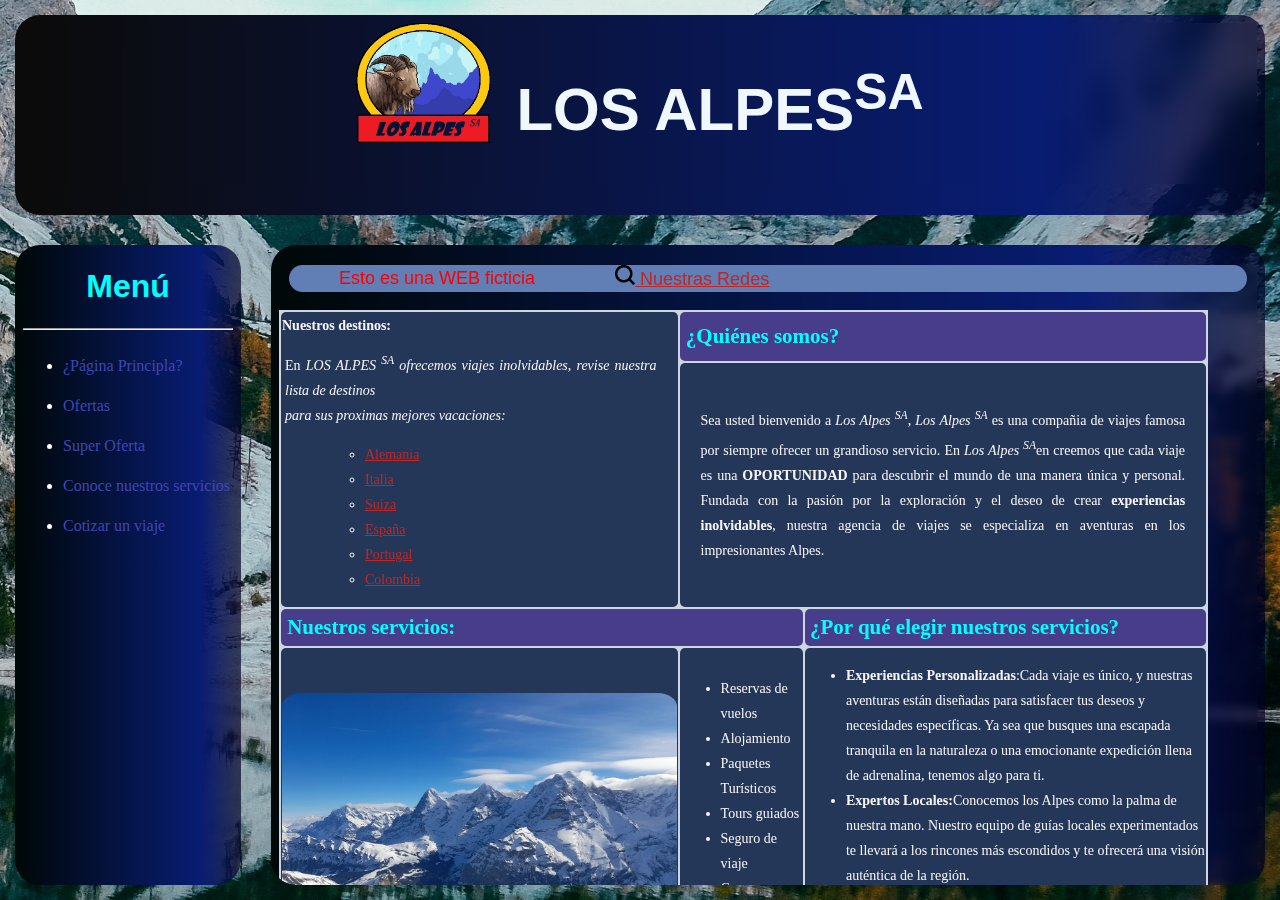
<file: index.html>
<!DOCTYPE html>
<html lang="es">
<head>
    <title>LOS ALPES</title>
    <link rel="stylesheet" href="Styles/style.css">
</head>
<body>
    <div class="Contenedor">
        <div class="Encabezado">
            <iframe src="FRAMES/Encabezado.html" class="seccion" style="overflow: hidden;"></iframe>
        </div>
        <div class="Menu">
            <iframe src="FRAMES/Menu.html" class="seccion"  id="Menu"style="overflow: hidden;"></iframe>
        </div>
        <div class="Cuerpo">
            <iframe src="FRAMES/Cuerpo.html" id="Cuerpo" class="seccion"></iframe>
        </div>
</body>
</html>
</file>
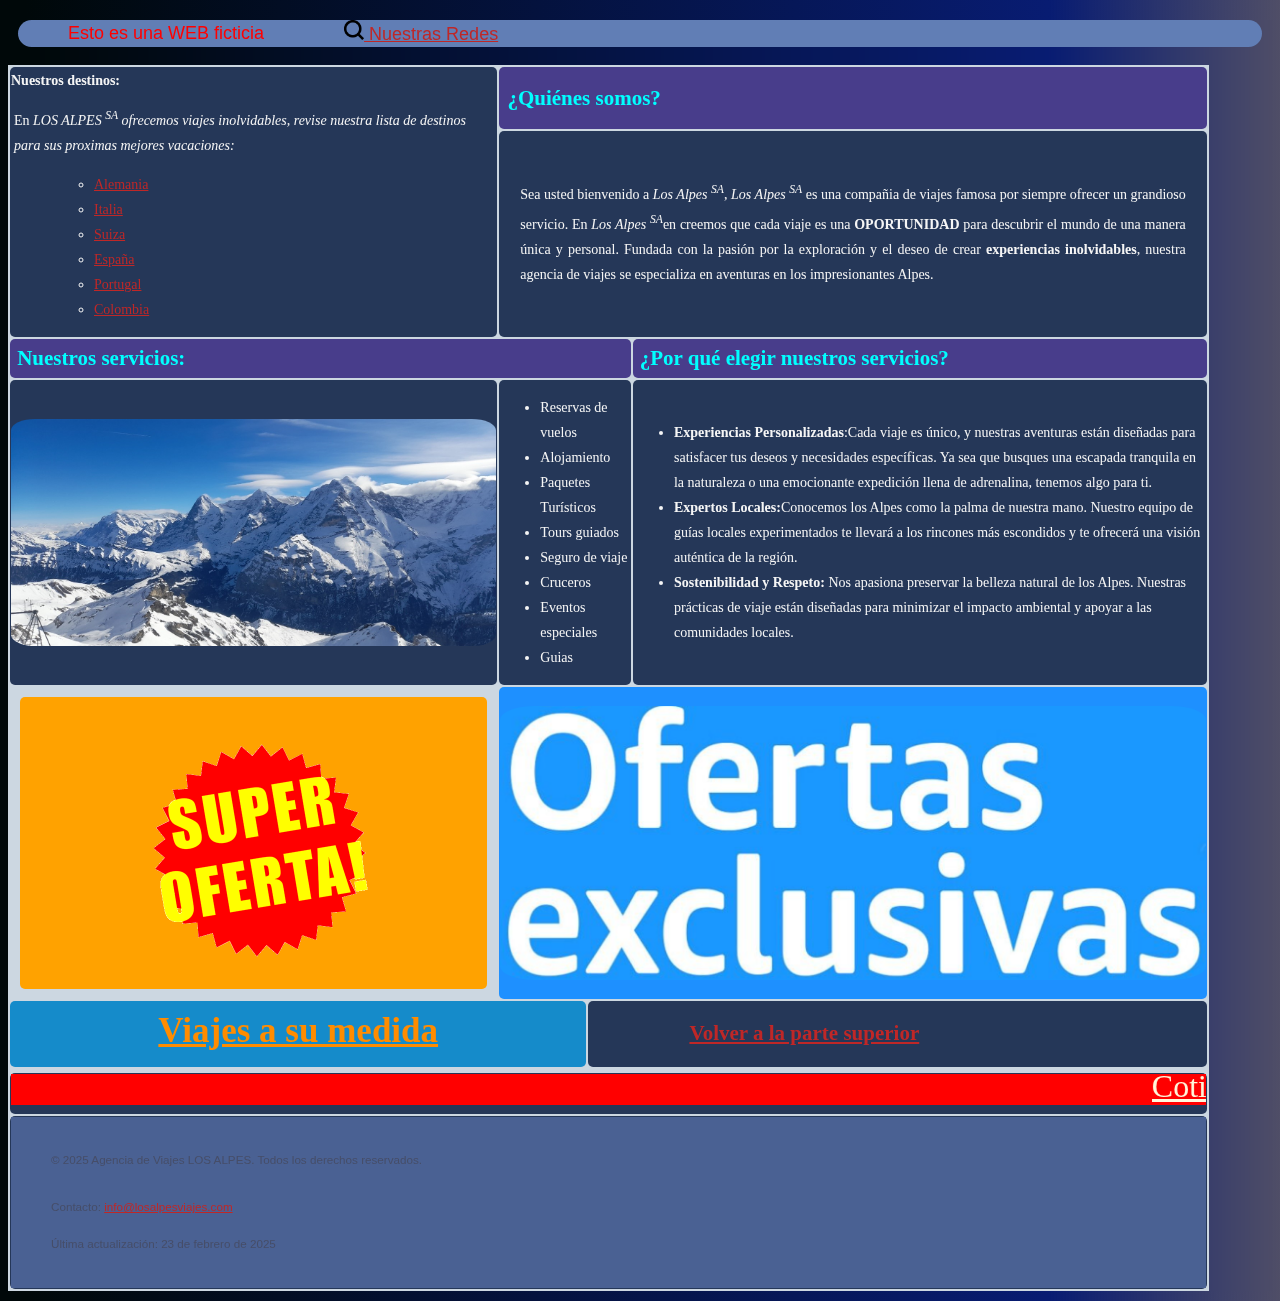
<file: FRAMES/Cuerpo.html>
<!DOCTYPE html>
<html lang="en">
<head>
    <title>cuerpo</title>
    <title>Cuerpo</title>
    <link rel="stylesheet" href="../Styles/cuerpo.css">
</head>
<body>
    <div id="Bar">
        <ul>
            <li style="color:red; text-decoration: double;">Esto es una WEB ficticia</li>
            <li><a href="https://www.youtube.com/watch?v=dQw4w9WgXcQ" syle="text-decoration=none;"><img src="../IMG/Lupa.png" height="20px"> Nuestras Redes</a></li>
        </ul>
    </div> 
    </th>
    </table>
    <table>
    <tr>
    <td rowspan="2">
        <h2style="margin-left: 3px;><b>Nuestros destinos:</b></h2>
        <p  style="margin-left: 3px;">En <i>LOS ALPES <SUP>SA</SUP> ofrecemos viajes inolvidables, revise nuestra lista de destinos <br>
            para sus proximas mejores vacaciones:</i>
        </p>
        <ul style="margin-left: 3px;">
            
            <ul>
            <li><a href="https://www.bing.com/ck/a?!&&p=77b4a9b94c9de6c309579919fcd71ada80607d833e1440b76c889574c6929ba4JmltdHM9MTc0MDE4MjQwMA&ptn=3&ver=2&hsh=4&fclid=22979101-e809-64db-0b6b-8435e96a6595&psq=Alemania&u=a1aHR0cHM6Ly92aWFqZXMubmF0aW9uYWxnZW9ncmFwaGljLmNvbS5lcy9wL2FsZW1hbmlh&ntb=1" >Alemania</a></li>
            <li><a href="https://www.bing.com/ck/a?!&&p=0423c2b4db40d2db19d46a8bf47ae6443fe5eaffc485e295690fe64a15f2a55dJmltdHM9MTc0MDE4MjQwMA&ptn=3&ver=2&hsh=4&fclid=22979101-e809-64db-0b6b-8435e96a6595&psq=italia&u=a1aHR0cHM6Ly90aXBzcGFyYXR1dmlhamUuY29tL2x1Z2FyZXMtdHVyaXN0aWNvcy1kZS1pdGFsaWEv&ntb=1">Italia</a></li>
            <li><a href="https://paisescon.com/suiza/">Suiza</a></li>
            <li><a href="https://www.bing.com/ck/a?!&&p=549c1a21914dd64f725e86328c74d21a33780e1fef21819a529b3da6ae433000JmltdHM9MTc0MDE4MjQwMA&ptn=3&ver=2&hsh=4&fclid=22979101-e809-64db-0b6b-8435e96a6595&psq=espa%c3%b1a&u=a1aHR0cHM6Ly9lc3BhbmF4ZGVzY3VicmlyLmNvbS8&ntb=1">España</a></li>
            <li> <a href="https://viajes.nationalgeographic.com.es/p/portugal">Portugal</a></li>
            <li> <a href="https://www.onvacation.com/co/medios-de-pago-autorizados/">Colombia</a></li>
        </ul>
    </td>
    <td class="Encabezado" colspan="4">
        <H2>¿Quiénes somos?</H2> 
    </td>
    </tr>
    <td colspan="4">
        
        <p>Sea usted bienvenido a <i>Los Alpes <sup>SA</sup></i>, <i>Los Alpes <sup>SA</sup></i> es una compañia de viajes famosa
            por siempre ofrecer un grandioso servicio. En <i>Los Alpes <sup>SA</sup></i>en  creemos que cada viaje es
            una <b>OPORTUNIDAD</b> para descubrir el mundo de una manera única y personal. Fundada con la pasión por la exploración y 
            el deseo de crear <b>experiencias inolvidables</b>, nuestra agencia de viajes se especializa en aventuras en los impresionantes Alpes.
            </p>
    </td>
    <tr>
    <td class="Encabezado" colspan="4"><h2>Nuestros servicios:</h2></td>
    <td class="Encabezado" colspan="1"><h2>¿Por qué elegir nuestros servicios?</h2></td>
    </tr>
    <tr>
    <td>
    <img src="../IMG/image.png" alt="Nuestros destinos" class="CeldaImagen">
    </td>
    <td colspan="3">
        <ul>
            <li>Reservas de vuelos</li>
            <li>Alojamiento</li>
            <li>Paquetes Turísticos</li>
            <li>Tours guiados</li>
            <li>Seguro de viaje</li>
            <li>Cruceros</li>
            <li>Eventos especiales</li>
            <li>Guias</li>
        </ul>
    </td>
    <td>
        <ul>
            <li><b>Experiencias Personalizadas</b>:Cada viaje es único, y nuestras aventuras están diseñadas para satisfacer
                tus deseos y necesidades específicas. Ya sea que busques una escapada tranquila en la naturaleza o una emocionante 
                expedición llena de adrenalina, tenemos algo para ti.
            </li>
            <li><b>Expertos Locales:</b>Conocemos los Alpes como la palma de nuestra mano. Nuestro equipo de guías locales experimentados
            te llevará a los rincones más escondidos y te ofrecerá una visión auténtica de la región.</li>
            <li><b>Sostenibilidad y Respeto:</b> Nos apasiona preservar la belleza natural de los Alpes. Nuestras 
            prácticas de viaje están diseñadas para minimizar el impacto ambiental y apoyar a las comunidades locales.</li>
        </ul>
    </td>
    </tr>
    <tr>
    <td style="background-color: rgb(255, 162, 0);" class="oferta"><h3><a href="../subpaginas/SuperOferta.html">
        <img src="../IMG/Super.gif" height="250px"></a></h3>
    </td>
    <td colspan="4" rowspan="1" style="background-color:dodgerblue">
        <h3><a href="../subpaginas/Ofertas.html"><img src="../IMG/Ofertas.png" class="CeldaImagen" alt="Ofertas!!!"></a></h3>
    </td>
    </tr>
    <tr>
    <td  colspan="3" class="ligas"><h3><a href="../subpaginas/Tours Guiados.html">Viajes a su medida</a></h3></td>
    <td colspan="2"><h2><a href="#Arriba"  style="margin-left: 100px;">Volver a la parte superior</a></h2>
        <a name="Abajo"></a>
    </td>
    </tr>
    <tr class="relleno"><td></td><td></td><td></td><td></td><td></td></tr>
    <tr>
    <td colspan="5">

            <MARQUEE ALIGN="RIGHT"
        BGCOLOR="#FF0000"
        HEIGHT="20%"
        WIDTH="100%">
        <a href="../subpaginas/Tablas.html" style="font-size: xx-large; color: cornsilk;">Cotizar nuestros servicios</a>
        </MARQUEE>
        
    </td>
    </tr>
    <tr><td colspan="5">
    <small><div class="Pie">
    <p>&copy; 2025 Agencia de Viajes LOS ALPES. Todos los derechos reservados.</p>
    <hr>
    <p>Contacto: <a href="AlpinoDivino:info@losalpesviajes.com">info@losalpesviajes.com</a></p>
    <p>Última actualización: 23 de febrero de 2025</p>
    </div></small>
    </td></tr>
    </table>
</body>
</html>
</file>
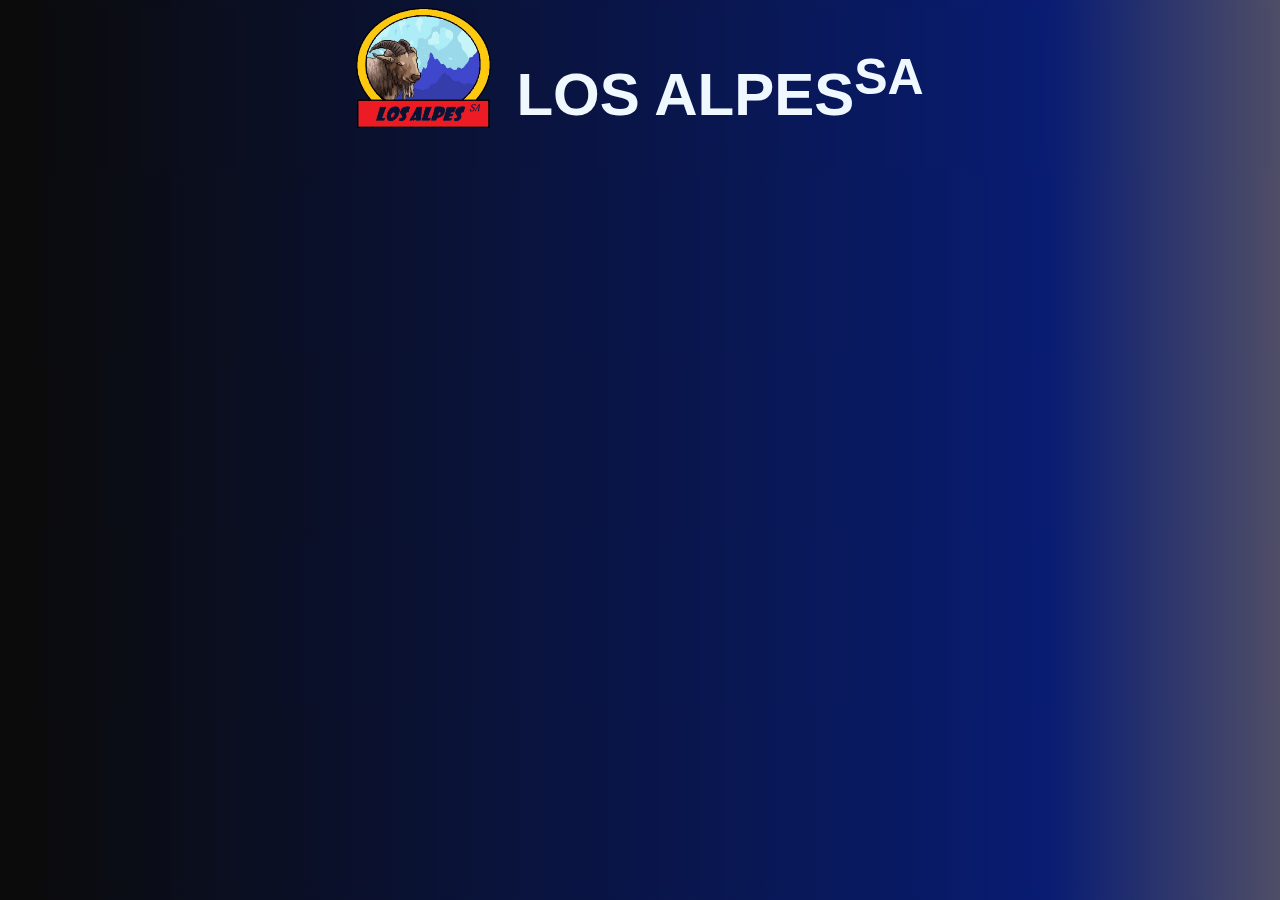
<file: FRAMES/Encabezado.html>
<!DOCTYPE html>
<html lang="es">
<head>
    <title>Encabezado</title>
    <link rel="stylesheet" href="../Styles/encabezado.css">
</head>
<body>
    <img src="../IMG/Logo.png" class="Logo" height="120px"><h1>LOS ALPES<sup>SA</sup></h1>
</body>
</html>
</file>
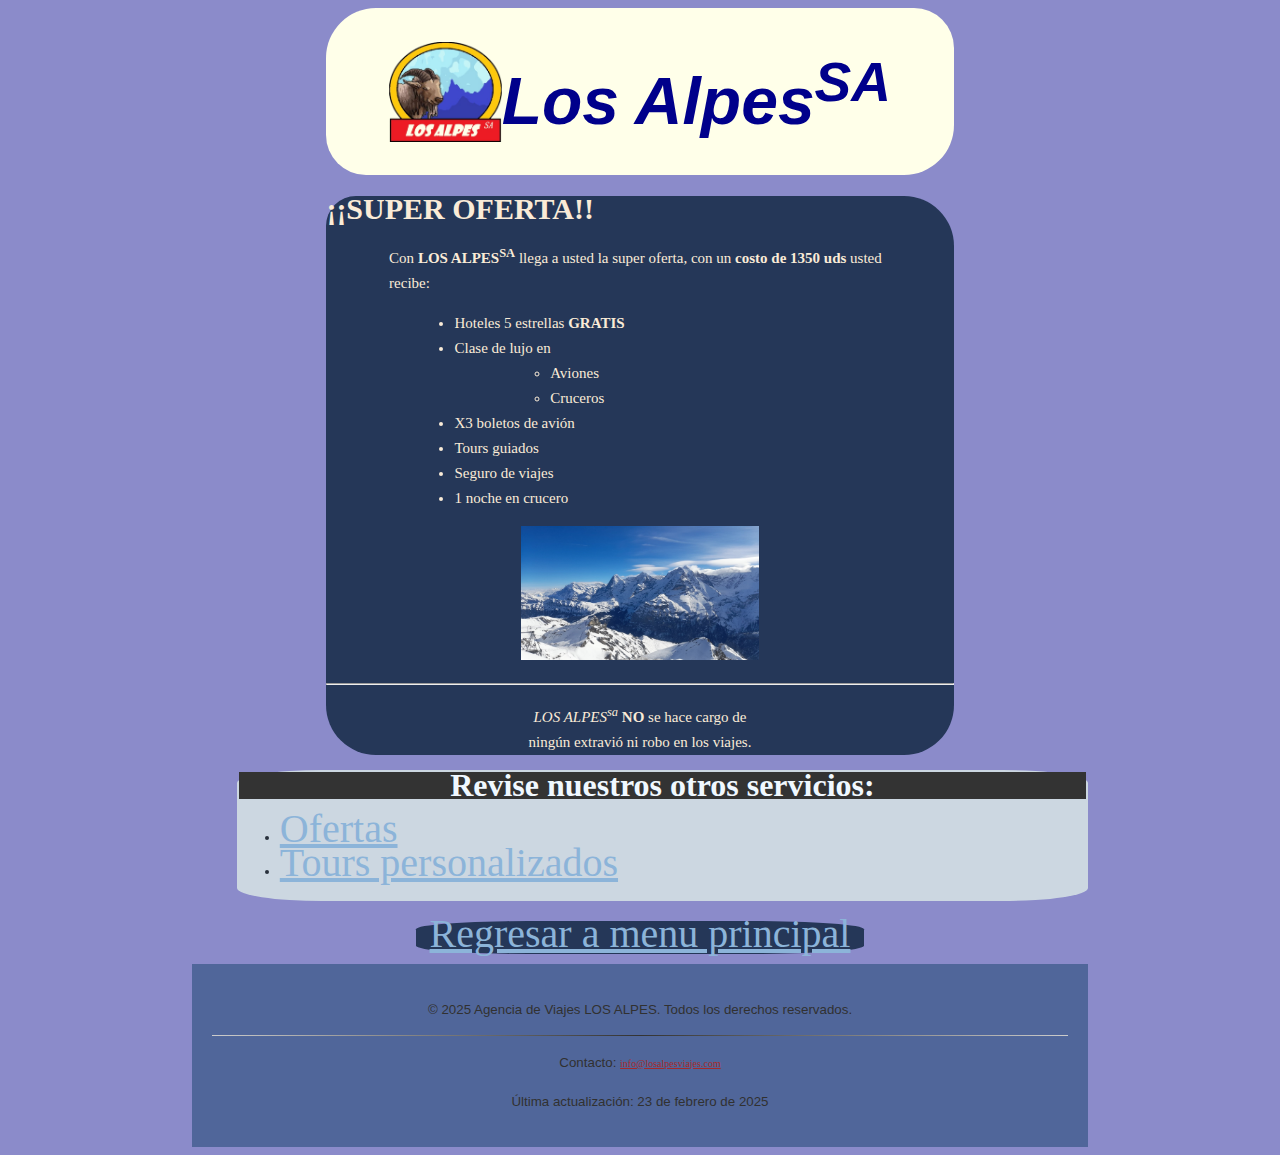
<file: subpaginas/SuperOferta.html>
<!DOCTYPE html>
<head>
    <title>Nuestrapágina</title>
    <Link rel="stylesheet" href="../Styles/style2.css">
</head>
<body>
    <div id="title">
        <img src="../IMG/Logo.png" height="100 px"><h1><i>Los Alpes<sup>SA</sup></i></h1>
    </div>
    <article>
        <h1>¡¡SUPER OFERTA!!</h1>
        <p>
            Con <b>LOS ALPES<sup>SA</sup></b> llega a usted la super oferta, con un <b>costo de 1350 uds</b> usted recibe:
        </p>
            <ul>
                <li>Hoteles  5 estrellas <b>GRATIS</b></li>
                <li>Clase de lujo en <ul><li>Aviones</li><li>Cruceros</li></ul></li>
                <li>X3 boletos de avión</li>
                <li>Tours guiados</li>
                <li>Seguro de viajes</li>
                <li>1 noche en crucero</li>
            </ul>
            <figure style="text-align: center;">
                <img src="../IMG/image.png" usemap="#MapaAlpes" height="134px" alt="Mapa de los Alpes">
            </figure>
            <hr>
            <div id="Leyenda">
                <center>
                    <blockquote>
                        <I>LOS ALPES<SUP>sa</SUP></I> <B>NO</B> se hace cargo de <br>
                        ningún extravió ni robo en los viajes.<br>
                    </blockquote>
                </center>
            </div>
    </article>
    <table>
        <th style="width: 100%;">Revise nuestros otros servicios:</th>
        <tr>
            <td>
                <ul>
                   <li><a href="Ofertas.html">Ofertas</a></li>
                   <li><a href="Tours Guiados.html">Tours personalizados</a></li>
                </ul>
            </td>
        </tr>
    </table>
    <div id="regreso">
    <center><a href="../FRAMES/Cuerpo.html" alt="Regresar">Regresar a menu principal</a></center> 
    </div>
    <small><div class="Pie">
        <p>&copy; 2025 Agencia de Viajes LOS ALPES. Todos los derechos reservados.</p>
        <hr>
        <p>Contacto: <a href="AlpinoDivino:info@losalpesviajes.com" style="color:brown; font-size: 10px;">info@losalpesviajes.com</a></p>
        <p>Última actualización: 23 de febrero de 2025</p>
    </div></small>
</body>
</file>
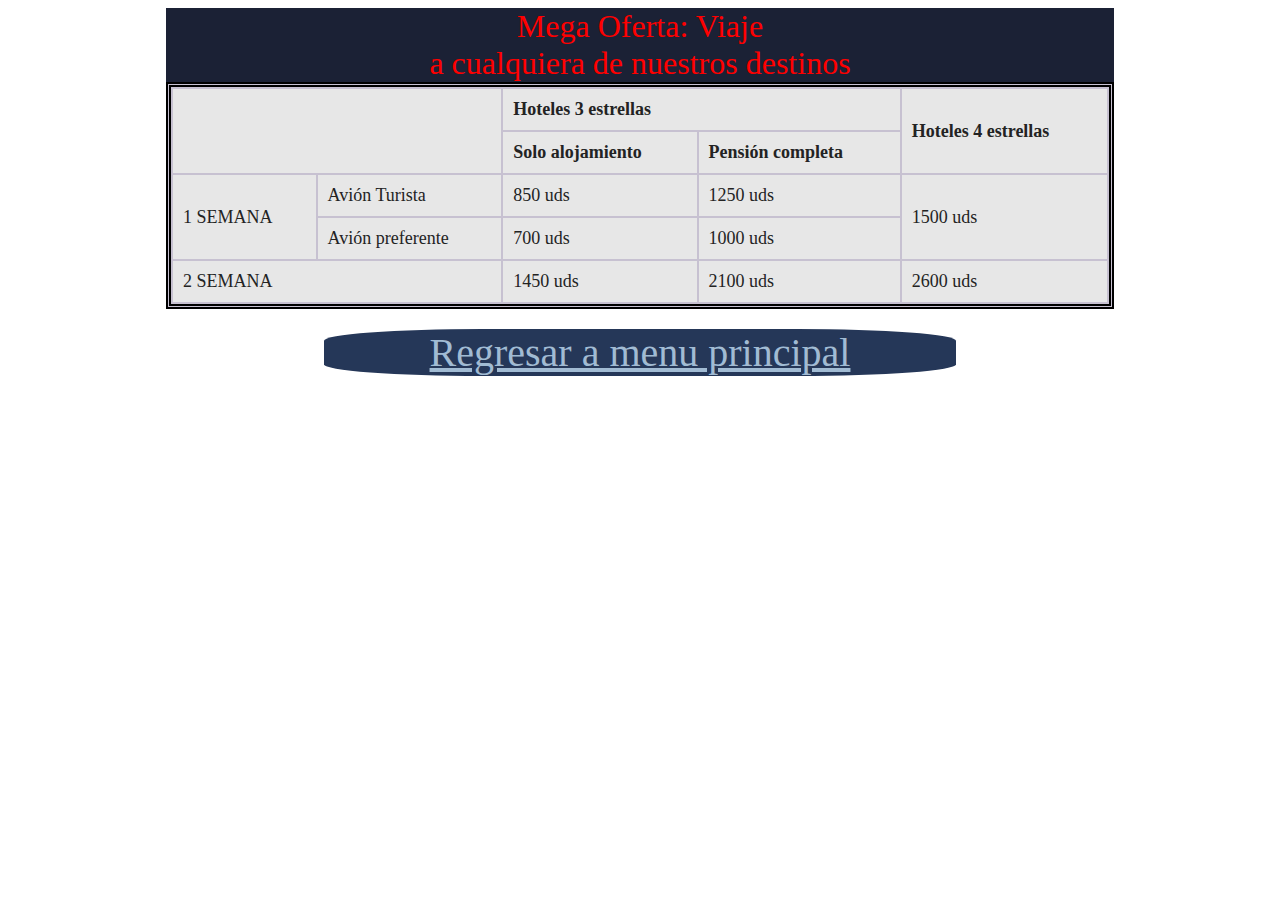
<file: subpaginas/Tablas.html>
<!DOCTYPE html>
<html>
<header>
    <title>Tablas</title>
    <link rel="stylesheet" href="../Styles/Tablestyle.css">
</header>
<Body>
    <table cellpadding="10" border="5">
        <caption>Mega Oferta: Viaje <br> a cualquiera de nuestros destinos</caption>
        <tr>
            <td colspan="2" rowspan="2"><p></p></td>
            <td colspan="2"><b> Hoteles 3 estrellas</b></td>
            <td rowspan="2"><B>Hoteles 4 estrellas</B></td>
        </tr>
        <tr>
            <td><b>Solo alojamiento</b></td>
            <td> <b>Pensión completa</b></td>
        </tr>
        <tr>
            <td rowspan="2">1 SEMANA</td>
            <td>Avión Turista</td>
            <td> 850 uds</td>
            <td>1250 uds</td>
            <td rowspan="2">1500 uds</td>
        </tr>
        <tr>
            <td>Avión preferente</td>
            <td>700 uds</td>
            <td>1000 uds</td>
        </tr>
        <tr>
            <td colspan="2">2 SEMANA</td>
            <td> 1450 uds</td>
            <td> 2100 uds</td>
            <td> 2600 uds</td>
        </tr>
    </table>
    <div id="regreso">
        <center><a href="../FRAMES/Cuerpo.html" alt="Regresar">Regresar a menu principal</a></center> 
    </div>
</Body>
</html>
</file>
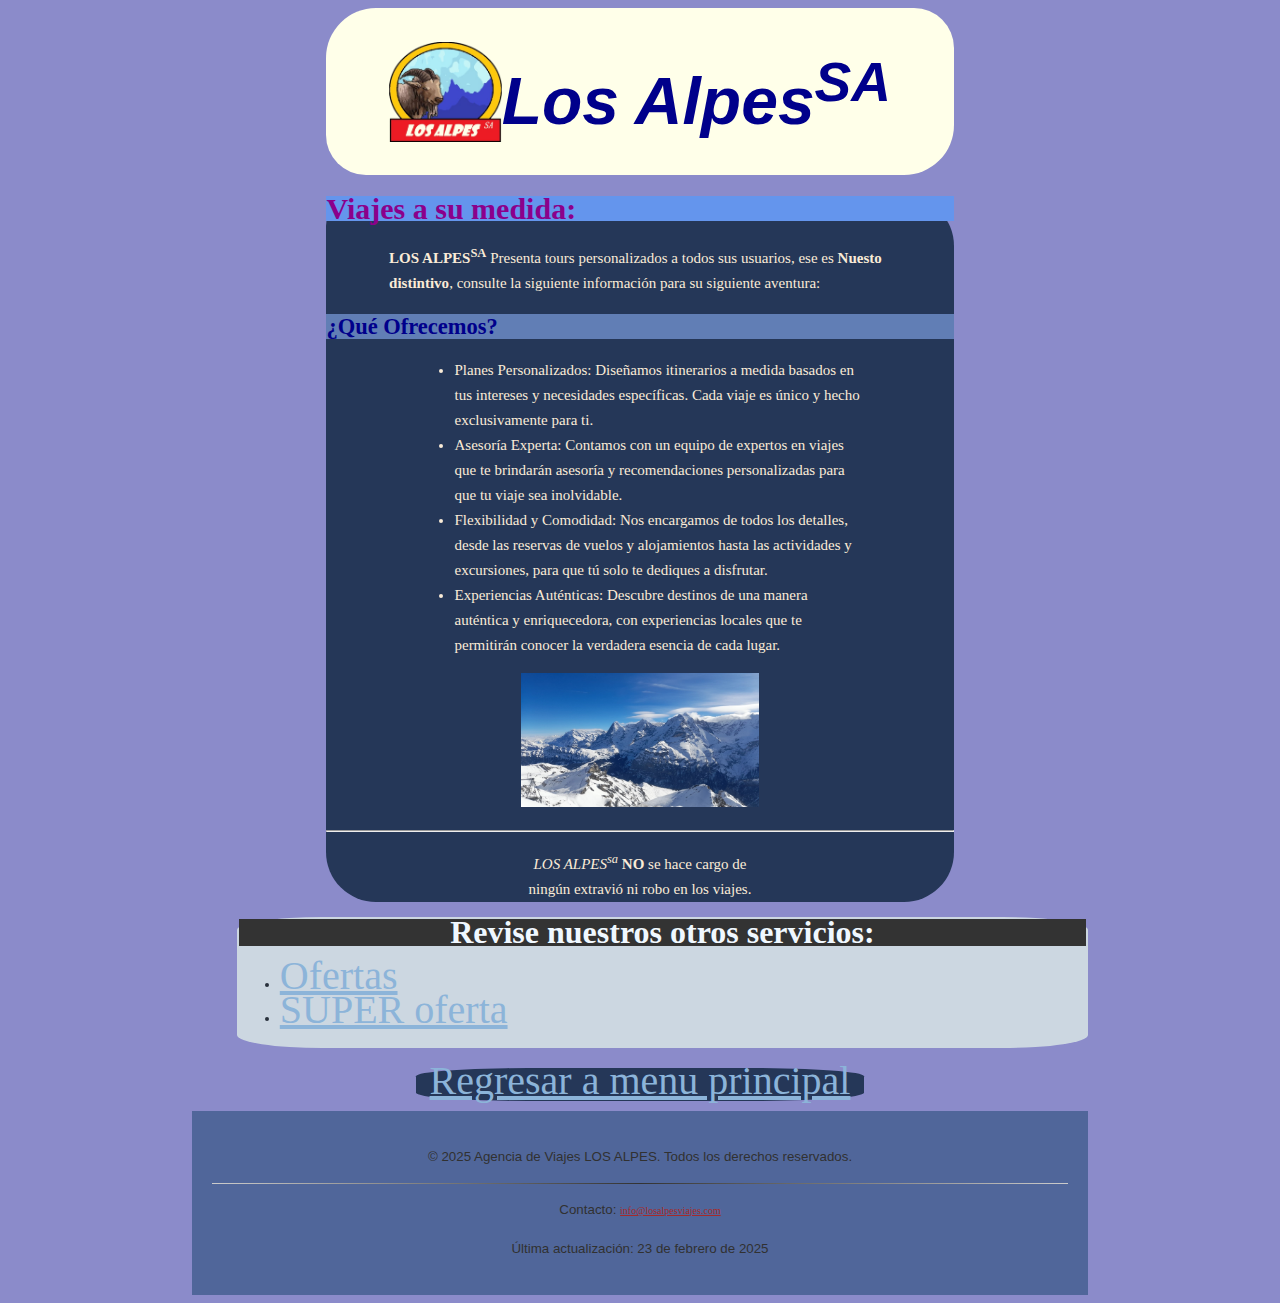
<file: subpaginas/Tours Guiados.html>
<!DOCTYPE html>
<head>
    <title>Nuestrapágina</title>
    <Link rel="stylesheet" href="../Styles/style2.css">
</head>
<body>
    <div id="title">
        <img src="../IMG/Logo.png" height="100 px"><h1><i>Los Alpes<sup>SA</sup></i></h1>
    </div>
    <article>
        <h1 style="color:darkmagenta; background-color: cornflowerblue;">Viajes a su medida:</h1>
        <p>
            <b>LOS ALPES<sup>SA</sup></b> Presenta tours personalizados a todos sus usuarios, ese es <b>Nuesto distintivo</b>, consulte
            la siguiente información para su siguiente aventura:
        </p>
            <h2>¿Qué Ofrecemos?</h2>
            <ul>
                <li>Planes Personalizados: Diseñamos itinerarios a medida basados en tus intereses y necesidades específicas. Cada viaje es único y hecho exclusivamente para ti.</li>
                <li>Asesoría Experta: Contamos con un equipo de expertos en viajes que te brindarán asesoría y recomendaciones personalizadas para que tu viaje sea inolvidable.</li>
                <li>Flexibilidad y Comodidad: Nos encargamos de todos los detalles, desde las reservas de vuelos y alojamientos hasta las actividades y excursiones, para que tú solo te dediques a disfrutar.</li>
                <li>Experiencias Auténticas: Descubre destinos de una manera auténtica y enriquecedora, con experiencias locales que te permitirán conocer la verdadera esencia de cada lugar.</li>
            </ul>
            <figure style="text-align: center;">
                <img src="../IMG/image.png" usemap="#MapaAlpes" height="134px" alt="Mapa de los Alpes">
            </figure>
            <hr>
            <div id="Leyenda">
                <center>
                    <blockquote>
                        <I>LOS ALPES<SUP>sa</SUP></I> <B>NO</B> se hace cargo de <br>
                        ningún extravió ni robo en los viajes.<br>
                    </blockquote>
                </center>
            </div>
    </article>
    <table>
        <th style="width: 100%;">Revise nuestros otros servicios:</th>
        <tr style="width: 100%; margin-left: 15%;">
            <td>
             <ul>
                <li><a href="Ofertas.html">Ofertas</a></li>
                <li><a href="SuperOferta.html">SUPER oferta</a></li>
             </ul>
            </td>
        </tr>
    </table>
    <div id="regreso">
    <center><a href="../FRAMES/Cuerpo.html" alt="Regresar">Regresar a menu principal</a></center> 
    </div>
    <small><div class="Pie">
        <p>&copy; 2025 Agencia de Viajes LOS ALPES. Todos los derechos reservados.</p>
        <hr>
        <p>Contacto: <a href="AlpinoDivino:info@losalpesviajes.com" style="color:brown; font-size: 10px;">info@losalpesviajes.com</a></p>
        <p>Última actualización: 23 de febrero de 2025</p>
    </div></small>
</body>
</file>
<file: Styles/style.css>
body{
    background-image: url(../IMG/Fondo.jpg);
    background-position:center;
    background-size: cover;
    margin-left: 10%;
    margin-right: 10%;
    overflow: hidden;
    margin: 0;
    padding: 0;
    height: 100%;
}


.Contenedor {
    display: grid;
    grid-template-rows: auto 1fr; 
    grid-template-columns: 20% 80%; 
    height: 100vh;
}

.Encabezado {
    grid-column: 1 / -1;
    background-color: transparent;
    padding: 15px;
    height: 200px;
}

.Menu {
    background-color: transparent; 
    padding: 15px;
}

.Cuerpo {
    background: transparent;
    padding: 15px;
}

iframe {
    width: 100%;
    height: 100%;
    border: none;
    overflow: hidden;
}
.seccion {
    overflow: hidden;
    border-radius: 25px;
}
</file>
<file: Styles/cuerpo.css>
body{
    background: linear-gradient(90deg, rgb(0, 8, 9) 2%, rgba(8,28,114,1) 82%, rgba(2,0,36,0.6946428229494923) 100%);;
    background-position:center;
    background-size: cover;
    line-height: 25px;
    backdrop-filter: blur(5px);
}

caption{
    background-color: rgb(37, 55, 88);
    display: flex;
    color:aliceblue;
    border-top-right-radius:20%;
    border-top-left-radius:20%;
    align-items: center;
    justify-content: center;
    font-size: 25px;
    font-family: Impact, Haettenschweiler, 'Arial Narrow Bold', sans-serif;
    h1{
        margin-left: 40px;
        margin-right: 40px;
        margin-top: 40px;
    }
}
table{
    justify-content: center;
    background-color: rgb(204, 215, 225);
    color:rgb(137, 171, 218);
    width: 95%;
    height: 100%;
    font-size: 14px;
    margin-bottom: 10px;

}
td{
    background-color: rgb(37, 55, 88);
    color:whitesmoke;
    border-radius: 5px;
    margin: 10px;
}
#Bar ul {
    text-align: center;
    display: flex;
    list-style-type: none;
    align-items: center;
    align-content: center;
    padding: 0; 
    align-self: center;
    margin-top: 20px;
}
#Bar li {
    text-align: justify;
    margin-right: 30px;
    margin-left: 50px; 
    align-self: center;
    font-family: 'Segoe UI', Tahoma, Geneva, Verdana, sans-serif;
    font-size: 18px;
    color: rgb(0, 0, 0);
}
#Bar{
    font-size: 18px;
    background-color: rgb(97, 126, 181);
    color: rgb(249, 249, 249);
    margin: 10px;
    border-radius: 70px;
}
a{
    color:rgb(191, 39, 39);
}
p{
    margin-left: 20px;
    margin-right: 20px;
    margin-top: 10px;
    text-align: justify;
}
.Encabezado{
    color: aqua;
    background-color: darkslateblue;
    h2{
        margin: 1%;
    }
}
.ligas{
    background-color: rgb(21, 139, 202);
    h3{
    text-align: center;
        a{
            color: darkorange;
            font-size:35px;
        }
    }
}
.CeldaImagen{
    display: flex;
    align-items: center;
    width: 100%;
    height: 75%;
    object-fit: cover;
    border-radius: 5%;
}

.relleno td{
    background-color:transparent;
    height: 0px;
}
.oferta{
        display: flex;
        justify-content: center;
        align-items: center;
        height: 100%;
}

        .Pie{
            color:rgba(65, 56, 56, 0.471);
            text-align: center;
            padding: 20px;
            background-color: #4d6497f0;
            font-family: Arial, sans-serif;
        }
        .Pie hr{
            border: 0;
            height: 1px;
        }
</file>
<file: Styles/encabezado.css>
body{
    background: linear-gradient(90deg, rgb(11, 11, 11) 2%, rgba(8,28,114,1) 82%, rgba(2,0,36,0.6946428229494923) 100%);
    display: flex;
    justify-content: center;
    backdrop-filter: blur(10px);
    color:aliceblue;
    font-family: Verdana, Geneva, Tahoma, sans-serif;
    font-size: 30px;
    h1{
        padding-left: 25px;
    }
}
</file>
<file: Styles/style2.css>
body{
    background-color: rgba(0, 0, 139, 0.455);
    background-position:center;
    background-size: cover;
    margin-left: 15%;
    margin-right: 15%;
    line-height: 25px;
}
#title{
    display: flex;
    align-items: center;
    justify-content: center;
    border-color: rgb(200, 219, 249);
    border-radius: 50PX 40PX;
    background-color: rgb(255, 255, 233);
    color: darkblue;
    bottom: 10px;
    margin-left: 15%;
    margin-right: 15%;
    font-size: 33px;
    font-family: Impact, Haettenschweiler, 'Arial Narrow Bold', sans-serif;
    line-height: 60px;
}

article{
    margin: 10px;
    margin-left: 15%;
    font-size: 15px;
    background-color: rgb(37, 55, 88);
    color: antiquewhite;
    border-radius: 30px 50px 50px;
    border-bottom: 15%;
    margin-left: 15%;
    margin-right: 15%;
    align-items: center;
    justify-content: center;
    li{
        margin-left: 15%;
        margin-right: 15%;
    }
}
p{
    margin-left: 10%;
    margin-right: 10%;
}
h2{
    background-color: rgb(97, 126, 181);
    color: darkblue;
}
#regreso{
    border-radius: 25%;
    background-color: rgb(37,55,88);
    margin-left: 25%;
    margin-right: 25%;
}

a{
    font-family: fantasy;
    color:rgb(140, 180, 217);
    font-size: 40px;
}
.leyenda{
    border-radius: 25%;
    background-color: darkblue;
    margin: 5%;
}
.CeldaImagen{
    width: 100%;
    height: 75%;
    object-fit: cover;
}
table{
    border-radius: 10%;
}
.Pie{
    margin-top: 10px;
    color:rgb(49, 49, 49);
    text-align: center;
    padding: 20px;
    background-color: #4d6497f0;
    font-family: Arial, sans-serif;
}

.Pie hr {
    border: 0;
    height: 1px;
    background-image: linear-gradient(to right, #ccc, #333, #ccc);
}
table{
    justify-content: center;
    background-color: rgb(204, 215, 225);
    color:rgb(41, 49, 60);
    width: 95%;
    height: 100%;
    font-size: 14px;
    margin-bottom: 20px;
    margin-left: 5%;
    th{
        font-size: xx-large;
        background-color: #333;
        color: aliceblue;
    }
    td{
        width: 50%;
    }

}
</file>
<file: Styles/Tablestyle.css>
table{
    background-color: rgba(46, 23, 83, 0.268);
    color:rgb(35, 35, 35);
    border: 5px;
    border-color: rgb(0, 0, 0);
    width: 75%;
    height: 75%;
    font-size: 18px;
    margin-left: 12.5%;
    border-style:double;
    margin-bottom: 20px;
    td{
        background-color: rgb(231, 231, 231);
        border-color: black;
        border-style: double;
        border: 3px;
    }
}
table caption{
        color:red;
        border-color: rgb(39, 39, 39);
        border: 10px;
        background-color: rgb(27, 33, 53);
        font-size: xx-large;
}

#regreso{
    border-radius: 25%;
    background-color: rgb(37,55,88);
    margin-left: 25%;
    margin-right: 25%;
}

a{
    font-family: fantasy;
    color:rgb(161, 187, 211);
    font-size: 40px;
}
</file>
